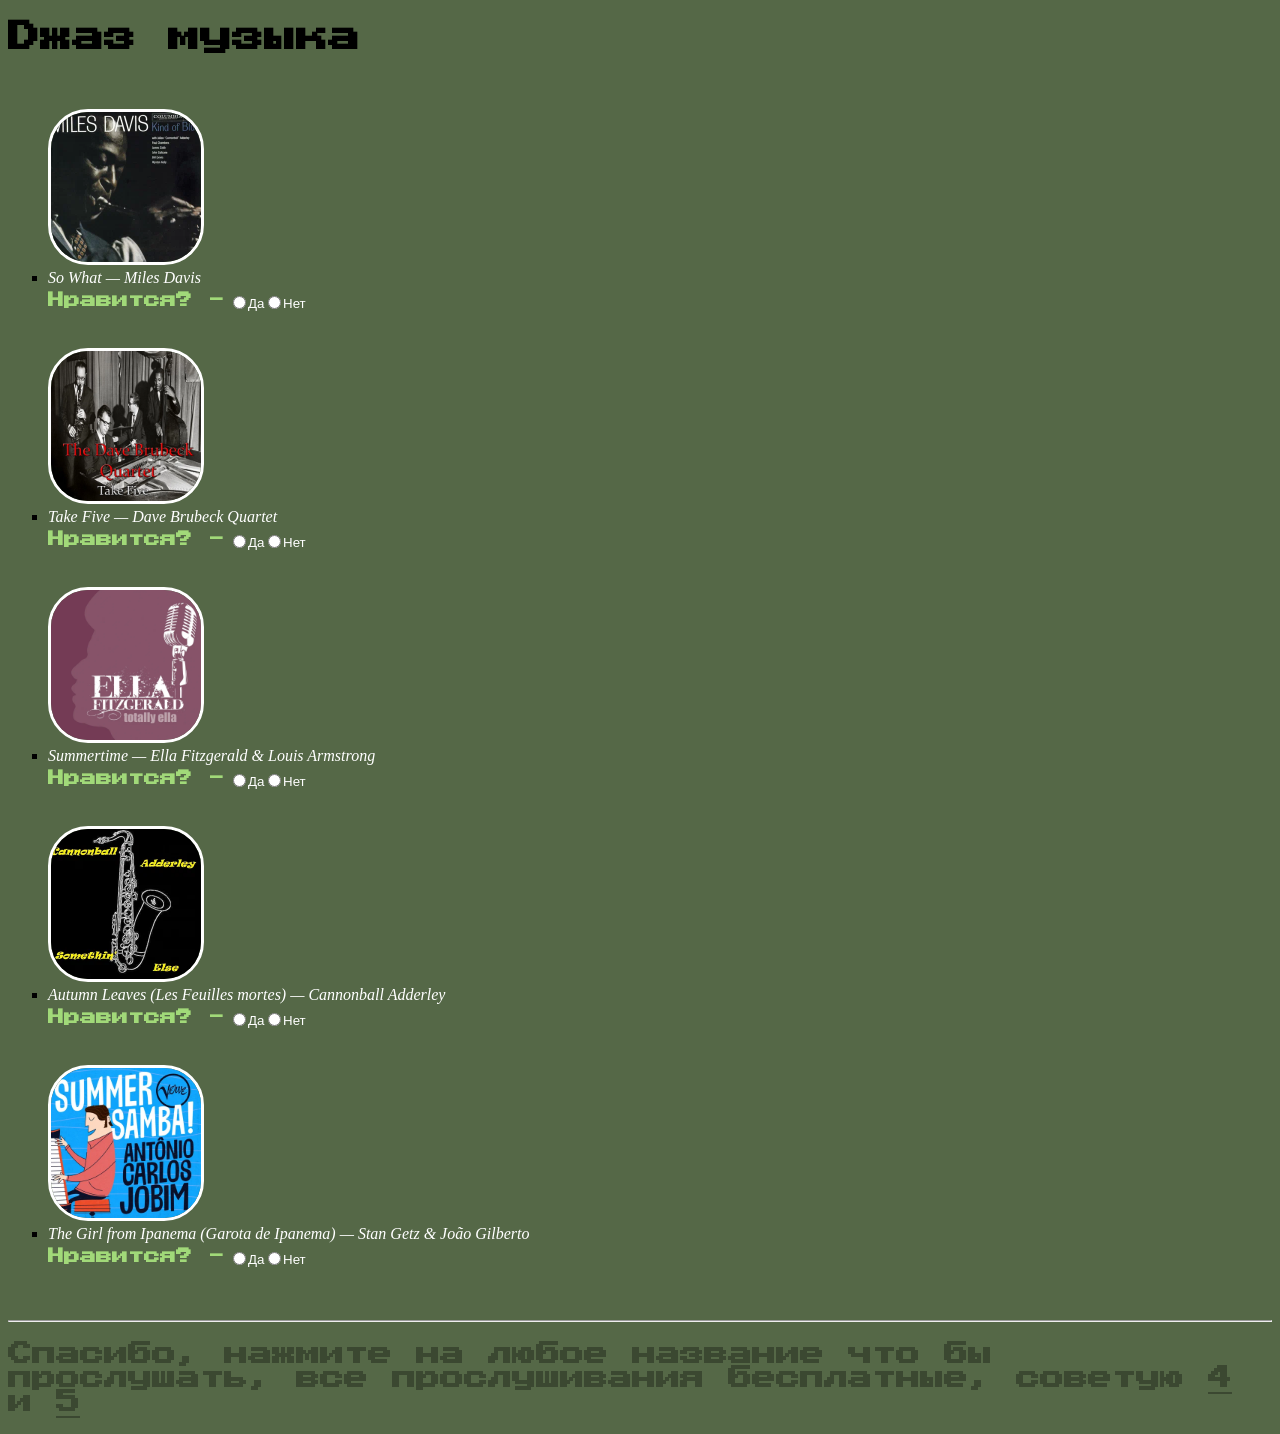
<file: index.html>
<!DOCTYPE html>
<html>
  <head>
    <meta name="viewport" content="width=device-width, initial-scale=1.0">
    <meta charset="utf-8">
    <meta name="author" content="Nikita">
    <meta name="description" content="Джаз, Музыка">
    <title>Подборка джаза</title>
    <link rel="stylesheet" href="css/main.css">
  </head>
  <body>
    <!--Тут будет название-->
    <h1 title="Произвидения одни из популярных" class="Text-Font">Dжаз музыка</h1> <br>

    <!--Тут Название музыки и информация -->

<ul type="square">

  <img class="border" src="img/So What — Miles Davis.webp" alt="So What — Miles Davis" width="150px">
      <li><i><a class="link" href="https://ru.hitmoz.org/song/80096650" target="_blank">So What — Miles Davis</a></i></li>
    <div class="podm-te">
      <form class="" action="index.html" method="post">
          <b class="Text-Fonts">Нравится? -</b>
          <input class="yes" type="radio" name="h1">  <input class="no" type="radio" name="h1">
      </form>
    </div> <br> <br>

  <img class="border" src="img/Take Five — Dave Brubeck Quartet.webp" alt="Take Five — Dave Brubeck Quartet" width="150px">
    <li><i><a class="link" href="https://ru.hitmoz.org/song/73447100" target="_blank">Take Five — Dave Brubeck Quartet</a></i></li>
    <div class="podm-te">
      <form class="" action="index.html" method="post">
          <b class="Text-Fonts">Нравится? -</b>
          <input class="yes" type="radio" name="h1">  <input class="no" type="radio" name="h1">
      </form>
    </div> <br> <br>

  <img class="border" src="img/Summertime — Ella Fitzgerald & Louis Armstrong.webp" alt="Summertime — Ella Fitzgerald & Louis Armstrong" width="150px">
    <li><i><a class="link" href="https://ru.hitmoz.org/song/48717846" target="_blank">Summertime — Ella Fitzgerald & Louis Armstrong</a></i></li>
    <div class="podm-te">
      <form class="" action="index.html" method="post">
          <b class="Text-Fonts">Нравится? -</b>
          <input class="yes" type="radio" name="h1">  <input class="no" type="radio" name="h1">
      </form>
    </div> <br> <br>

  <img class="border" src="img/Autumn Leaves (Les Feuilles mortes) — Cannonball Adderley.webp" alt="Autumn Leaves (Les Feuilles mortes) — Cannonball Adderley" width="150px">
    <li><i><a class="link" href="https://ru.hitmoz.org/song/59552456" target="_blank">Autumn Leaves (Les Feuilles mortes) — Cannonball Adderley</a></i></li>
    <div class="podm-te">
      <form class="" action="index.html" method="post">
          <b class="Text-Fonts">Нравится? -</b>
          <input class="yes" type="radio" name="h1">  <input class="no" type="radio" name="h1">
      </form>
    </div> <br> <br>

  <img class="border" src="img/The Girl from Ipanema (Garota de Ipanema) — Stan Getz & João Gilberto.webp" alt="The Girl from Ipanema (Garota de Ipanema) — Stan Getz & João Gilberto" width="150px">
    <li><i><a class="link" href="https://ru.hitmoz.org/song/48315279" target="_blank">The Girl from Ipanema (Garota de Ipanema) — Stan Getz & João Gilberto</a></i></li>
    <div class="podm-te">
      <form class="" action="index.html" method="post">
          <b class="Text-Fonts">Нравится? -</b>
          <input class="yes" type="radio" name="h1">  <input class="no" type="radio" name="h1">
      </form>
    </div> <br> <br>

</ul>


    <!--Прощание-->
    <hr>

    <h2 class="Text-Font" id="opcity" title="Спасибо что посетили наш сайт">Спасибо, нажмите на любое название что бы прослушать, все прослушивания бесплатные, советую <b class="podx">4</b> и <b class="podx"> 5 </b></h2>


  </body>
</html>
</file>
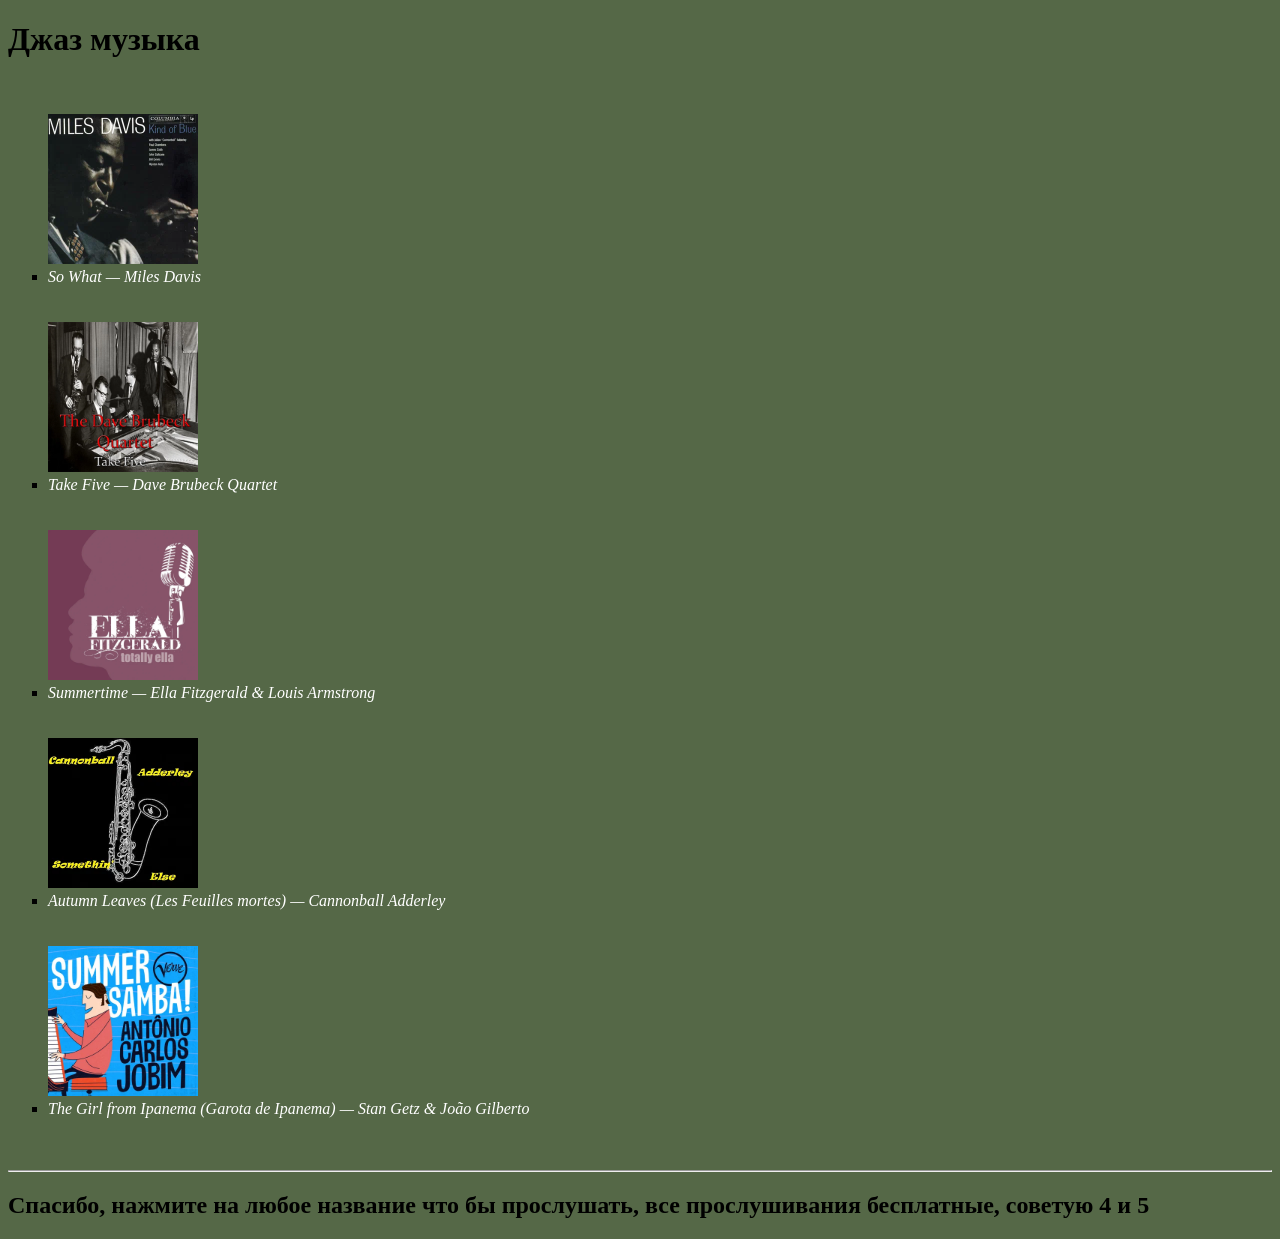
<file: Gjas.html>
<!DOCTYPE html>
<html>
  <head>
    <meta name="viewport" content="width=device-width, initial-scale=1.0">
    <meta charset="utf-8">
    <meta name="author" content="Nikita">
    <meta name="description" content="Джаз, Музыка">
    <title>Подборка джаза</title>
    <link rel="stylesheet" href="css/main.css">
  </head>
  <body>
    <!--Тут будет название-->
    <h1 title="Произвидения одни из популярных">Джаз музыка</h1> <br>

    <!--Тут Название музыки и информация -->

<ul type="square">

  <img src="img/So What — Miles Davis.webp" alt="So What — Miles Davis" width="150px">
      <li><i><a class="link" href="https://ru.hitmoz.org/song/80096650" target="_blank">So What — Miles Davis</a></i></li> <br> <br>

  <img src="img/Take Five — Dave Brubeck Quartet.webp" alt="Take Five — Dave Brubeck Quartet" width="150px">
    <li><i><a class="link" href="https://ru.hitmoz.org/song/73447100" target="_blank">Take Five — Dave Brubeck Quartet</a></i></li> <br> <br>

  <img src="img/Summertime — Ella Fitzgerald & Louis Armstrong.webp" alt="Summertime — Ella Fitzgerald & Louis Armstrong" width="150px">
    <li><i><a class="link" href="https://ru.hitmoz.org/song/48717846" target="_blank">Summertime — Ella Fitzgerald & Louis Armstrong</a></i></li> <br> <br>

  <img src="img/Autumn Leaves (Les Feuilles mortes) — Cannonball Adderley.webp" alt="Autumn Leaves (Les Feuilles mortes) — Cannonball Adderley" width="150px">
    <li><i><a class="link" href="https://ru.hitmoz.org/song/59552456" target="_blank">Autumn Leaves (Les Feuilles mortes) — Cannonball Adderley</a></i></li> <br> <br>

  <img src="img/The Girl from Ipanema (Garota de Ipanema) — Stan Getz & João Gilberto.webp" alt="The Girl from Ipanema (Garota de Ipanema) — Stan Getz & João Gilberto" width="150px">
    <li><i><a class="link" href="https://ru.hitmoz.org/song/48315279" target="_blank">The Girl from Ipanema (Garota de Ipanema) — Stan Getz & João Gilberto</a></i></li> <br> <br>

</ul>


    <!--Прощание-->
    <hr>

    <h2 title="Спасибо что посетили наш сайт">Спасибо, нажмите на любое название что бы прослушать, все прослушивания бесплатные, советую 4 и 5</h2>


  </body>
</html>
</file>
<file: css/main.css>
.link {
  color: white;
  text-decoration: none;
}

.link:hover {
  color: Black;
  text-decoration: underline;
  text-decoration-color: Black;
}

body {
  background-color: #556847
}

@font-face {
  font-family: 'Fonts-Px';
  src: url('../fonts/PressStart2P-Regular.ttf') format('truetype');
  font-weight: normal;
  font-style: normal;
}

.Text-Font {
  font-family: 'Fonts-Px', sans-serif;
}

#opcity {
  opacity: 0.3;
}

.podx {
  text-decoration: underline;
}

.border {
  border: 3px solid white;
  border-radius: 40px
}

.yes::after{
  content: "Да";
  color: white;
  margin-left: 15px;
}

.no {
  margin-left: 15px;
}

.no::after {
  content: "Нет";
  color: white;
  margin-left: 15px;
}

.Text-Fonts {
  font-family: 'Fonts-Px', sans-serif;
  color: #a1d979
}

.podm-te {
  margin-top: 5px
}
</file>
